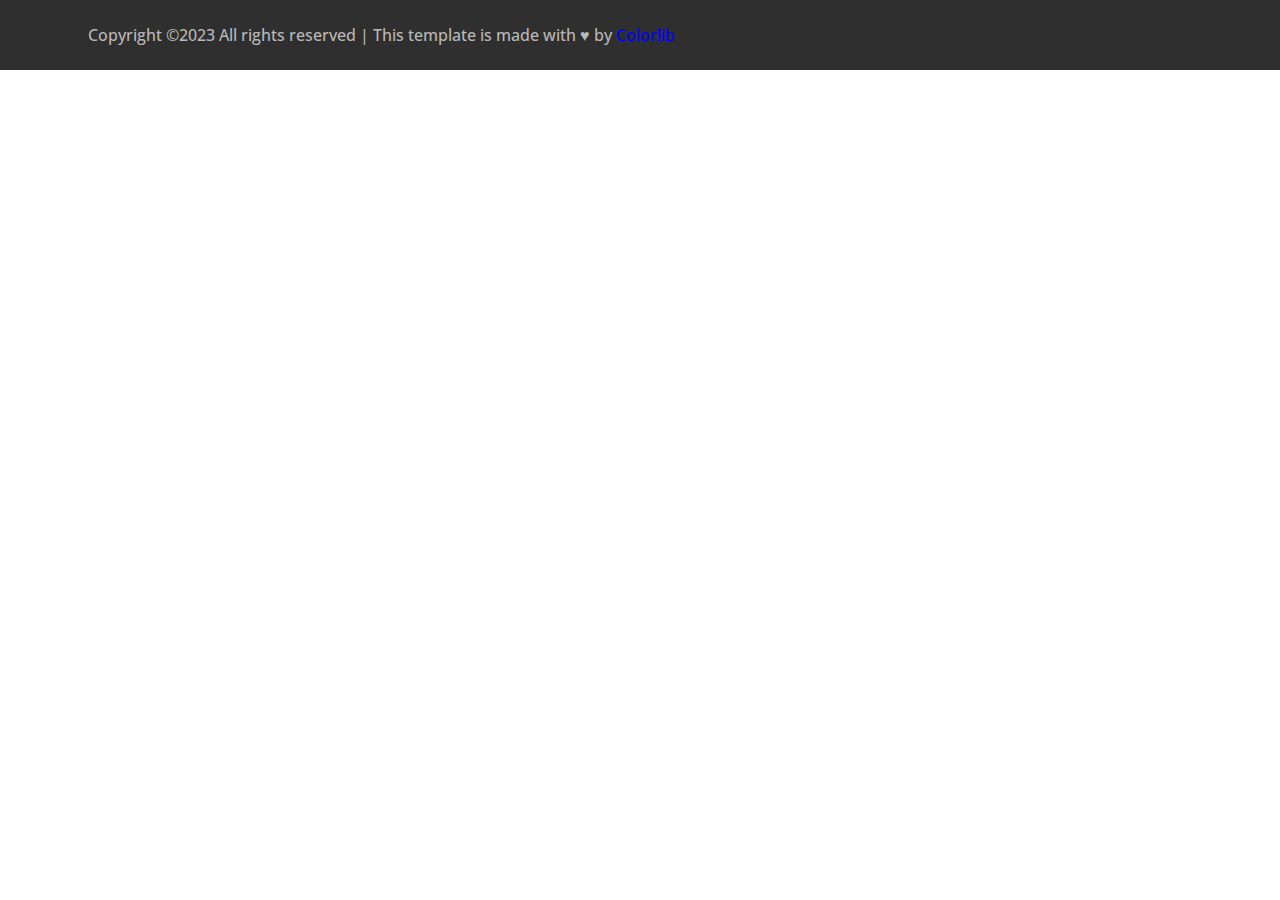
<file: templates/base/footer.html>
<!DOCTYPE html>
<html lang="en">
<head>
    <meta charset="UTF-8">
    <meta name="viewport" content="width=device-width, initial-scale=1.0">
    <title>Document</title>
    <link rel="stylesheet" href="/static/css/footer.min.css">
</head>
<body>
    <footer id="footer-section">
        <article class="footer-container">
        
            <aside class="t-left">
                <div>
                    <p class="footer-para">Copyright ©2023 All rights reserved | This template is made with <span class="hearts">&hearts;</span> by <a class="footer-blue" href="#">
                        Colorlib
                   </a></p>
                </div>
            </aside>
            <aside class="t-right">
                <div class="tright-icon">
                        <a href="#">
                            <i class="fa-brands fa-pinterest"></i>
                        </a>
                        <a href="#">
                            <i class="fa-brands fa-facebook-f"></i>
                        </a>
                        <a href="#">
                            <i class="fa-brands fa-twitter"></i>
                        </a>
                        <a href="#">
                            <i class="fa-brands fa-dribbble"></i>
                        </a>
                        <a href="#">
                            <i class="fa-brands fa-behance"></i>
                        </a>
                        <a href="#">
                            <i class="fa-brands fa-linkedin-in"></i>
                        </a>
                    
                </div>
            </aside>
        
        </article>
    </footer>
</body>
</html>
</file>
<file: static/css/footer.min.css>
@import"https://fonts.googleapis.com/css2?family=Inter:wght@100;300;400;600;700&family=Manrope:wght@200;300;400;500;600;700;800&family=Oleo+Script&family=Open+Sans:wght@300;400;500;600;700;800&display=swap";*{margin:0px;padding:0px;box-sizing:border-box;font-family:"Open Sans"}a{text-decoration:none;color:inherit}.main-container{max-width:1920px;width:100%;margin:auto}#footer-section{width:100%;background:#2f2f2f;color:#b8b8b8}#footer-section .footer-container{width:100%;max-width:90%;margin:auto;display:flex;justify-content:space-between;padding:1.5rem}#footer-section .footer-container .t-left{display:flex;align-items:center;column-gap:.3rem}#footer-section .footer-container .t-left .footer-para{font-size:1rem;font-weight:500}#footer-section .footer-container .t-left .footer-blue{font-size:1rem;color:blue}#footer-section .footer-container .t-right .tright-icon{display:flex;column-gap:2rem}#footer-section .footer-container .t-right .tright-icon .fa-brands{color:#afafaf}#footer-section .footer-container .t-right .tright-icon .fa-brands:hover{color:#fff}@media only screen and (min-width: 200px)and (max-width: 567px){#footer-section{width:100%;background:#2f2f2f;color:#b8b8b8}#footer-section .footer-container{width:100%;max-width:90%;margin:auto;display:flex;flex-direction:column;padding:1.5rem}#footer-section .footer-container .t-left{display:flex;align-items:center;column-gap:.3rem}#footer-section .footer-container .t-left .footer-para{font-size:1rem;font-weight:500}#footer-section .footer-container .t-left .footer-blue{font-size:1rem;color:blue}#footer-section .footer-container .t-right .tright-icon{display:flex;column-gap:1rem}#footer-section .footer-container .t-right .tright-icon .fa-brands{color:#afafaf}#footer-section .footer-container .t-right .tright-icon .fa-brands:hover{color:#fff}}/*# sourceMappingURL=footer.min.css.map */
</file>
